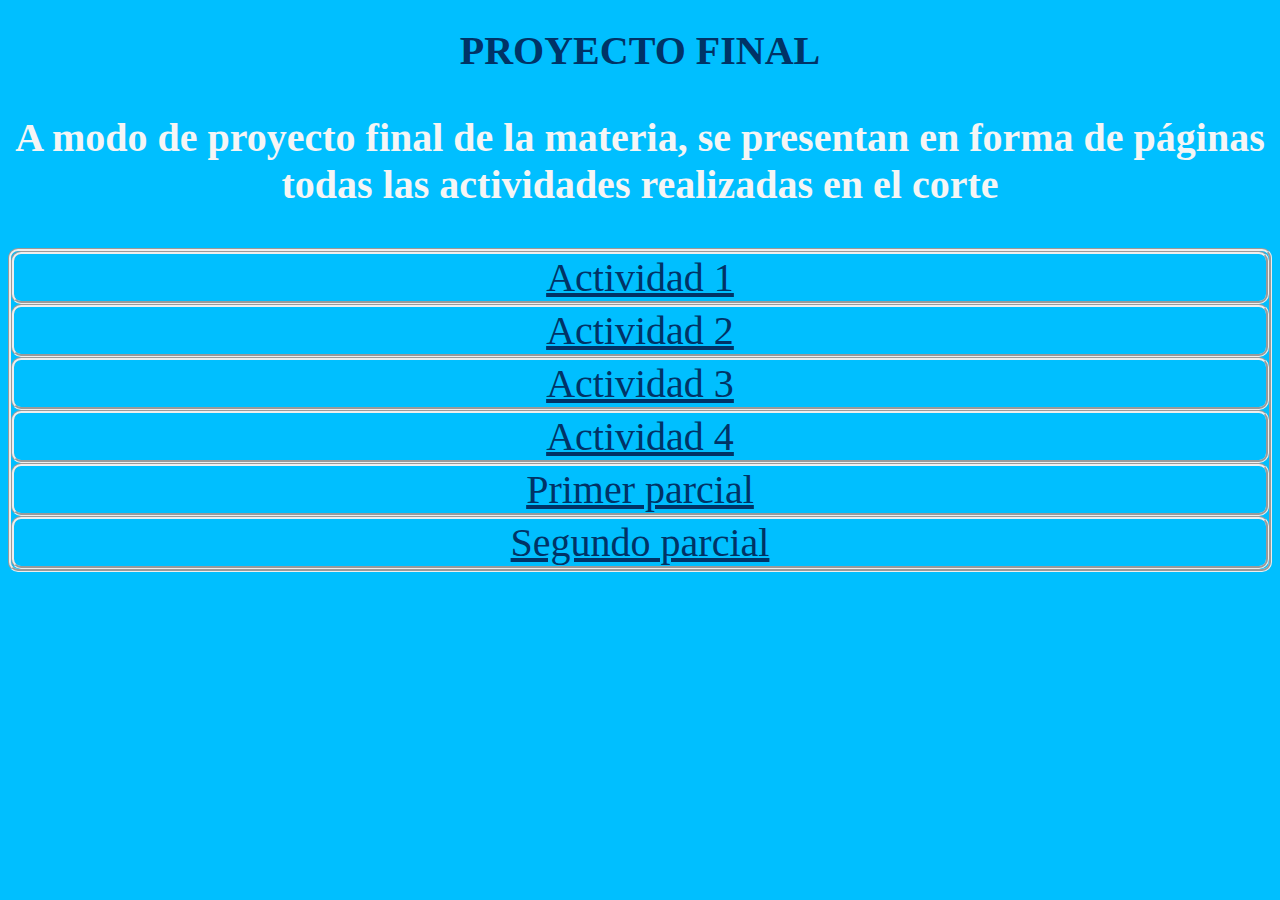
<file: index.html>
<!DOCTYPE html>
<html lang="es">
    <head>
        <title>Proyecto Final</title>
        <meta charset="UTF-8">
        <meta name="viewport" content="width=device-width, initial-scale=1.0">
        <link rel="stylesheet" href="styles.css">
    </head>
    <body>
        <main>
            <h1>PROYECTO FINAL</h1>
            <h3>A modo de proyecto final de la materia, se presentan en forma de páginas todas las actividades realizadas en el corte</h3>
            <ul>
                <li tabindex="1"><a href="Actividad 1/Actividad1.html">Actividad 1</a></li>
                <li tabindex="2"><a href="Actividad 2/Actividad2.html">Actividad 2</a></li>
                <li tabindex="3"><a href="Actividad 3/Actividad3.html">Actividad 3</a></li>
                <li tabindex="4"><a href="Actividad 4/Actividad4.html">Actividad 4</a></li>
                <li tabindex="5"><a href="Primer parcial/PreParcial.html">Primer parcial</a></li>
                <li tabindex="6"><a href="Segundo parcial/SegundoParcial.html">Segundo parcial</a></li>
            </ul>
        </main>
    </body>
</html>
</file>
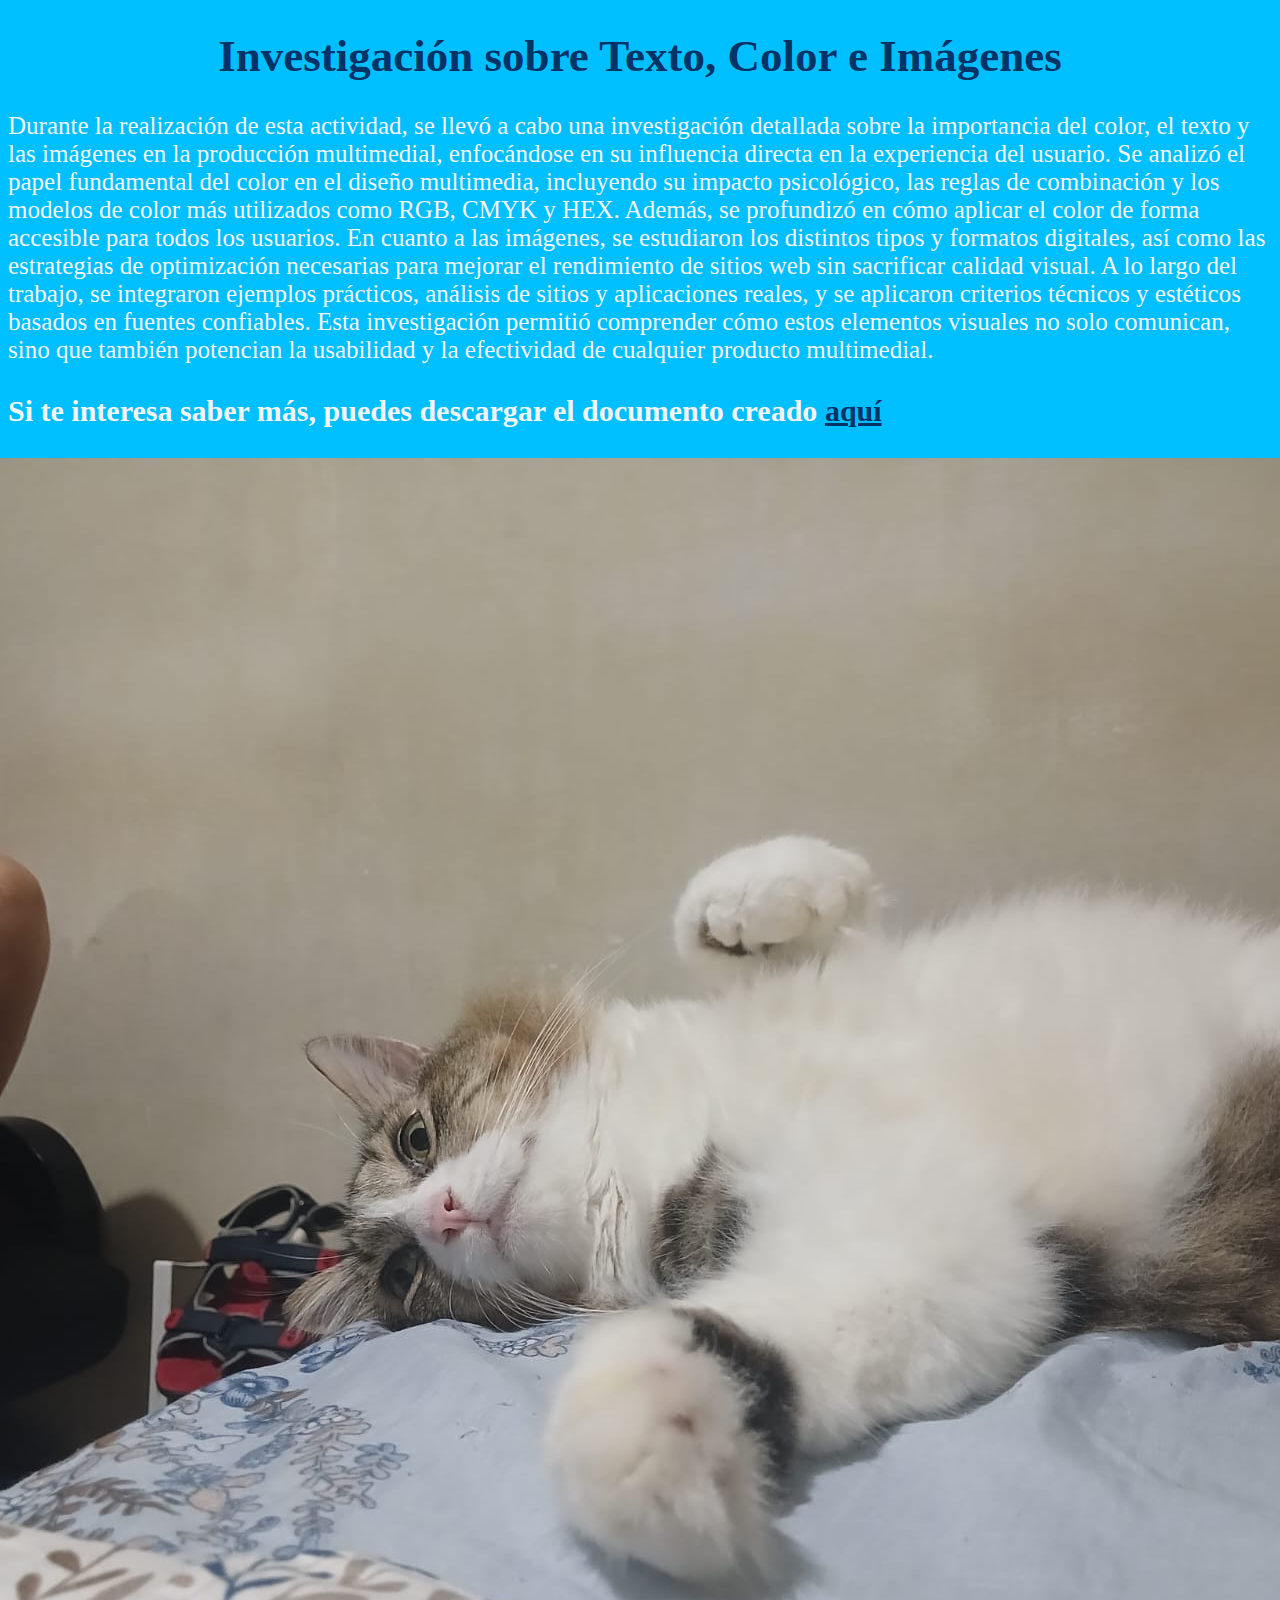
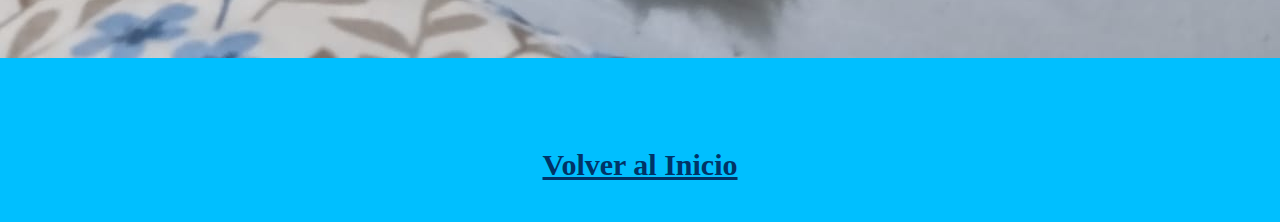
<file: Actividad 1/Actividad1.html>
<!DOCTYPE html>
<html lang="es">
    <head>
        <title>Primer actividad</title>
        <meta charset="UTF-8">
        <meta name="viewport" content="width=device-width, initial-scale=1.0">
        <link rel="stylesheet" href="styles3.css">

    </head>
    <body>
        <main>
            <h1>Investigación sobre Texto, Color e Imágenes</h1>
            <p>Durante la realización de esta actividad, se llevó a cabo una investigación detallada sobre la importancia del color,
            el texto y las imágenes en la producción multimedial, enfocándose en su influencia directa en la experiencia del usuario.
            Se analizó el papel fundamental del color en el diseño multimedia, incluyendo su impacto psicológico, las reglas de combinación 
            y los modelos de color más utilizados como RGB, CMYK y HEX. Además, se profundizó en cómo aplicar el color de forma accesible para todos los usuarios. 
            En cuanto a las imágenes, se estudiaron los distintos tipos y formatos digitales, así como las estrategias de optimización necesarias para mejorar el 
            rendimiento de sitios web sin sacrificar calidad visual. A lo largo del trabajo, se integraron ejemplos prácticos, análisis de sitios y aplicaciones reales, 
            y se aplicaron criterios técnicos y estéticos basados en fuentes confiables. Esta investigación permitió comprender cómo estos elementos visuales no solo 
            comunican, sino que también potencian la usabilidad y la efectividad de cualquier producto multimedial.
            </p>

            <h3>Si te interesa saber más, puedes descargar el documento creado <a href="INVESTIGACIÓN sobre TEXTO, COLOR e IMAGEN - Juan Pablo Barraza Caballero.pdf" download="Actividad-Investigativa.pdf">aquí</a></h3>
        </main>
        <figure class="contenedor">
                <img src="gata.jpg" title="una gata" alt="gata">
            </figure>
    </body>
    <footer>
        <br>
        <h4><a href="../index.html">Volver al Inicio</a></h4>
    </footer>

</html>
</file>
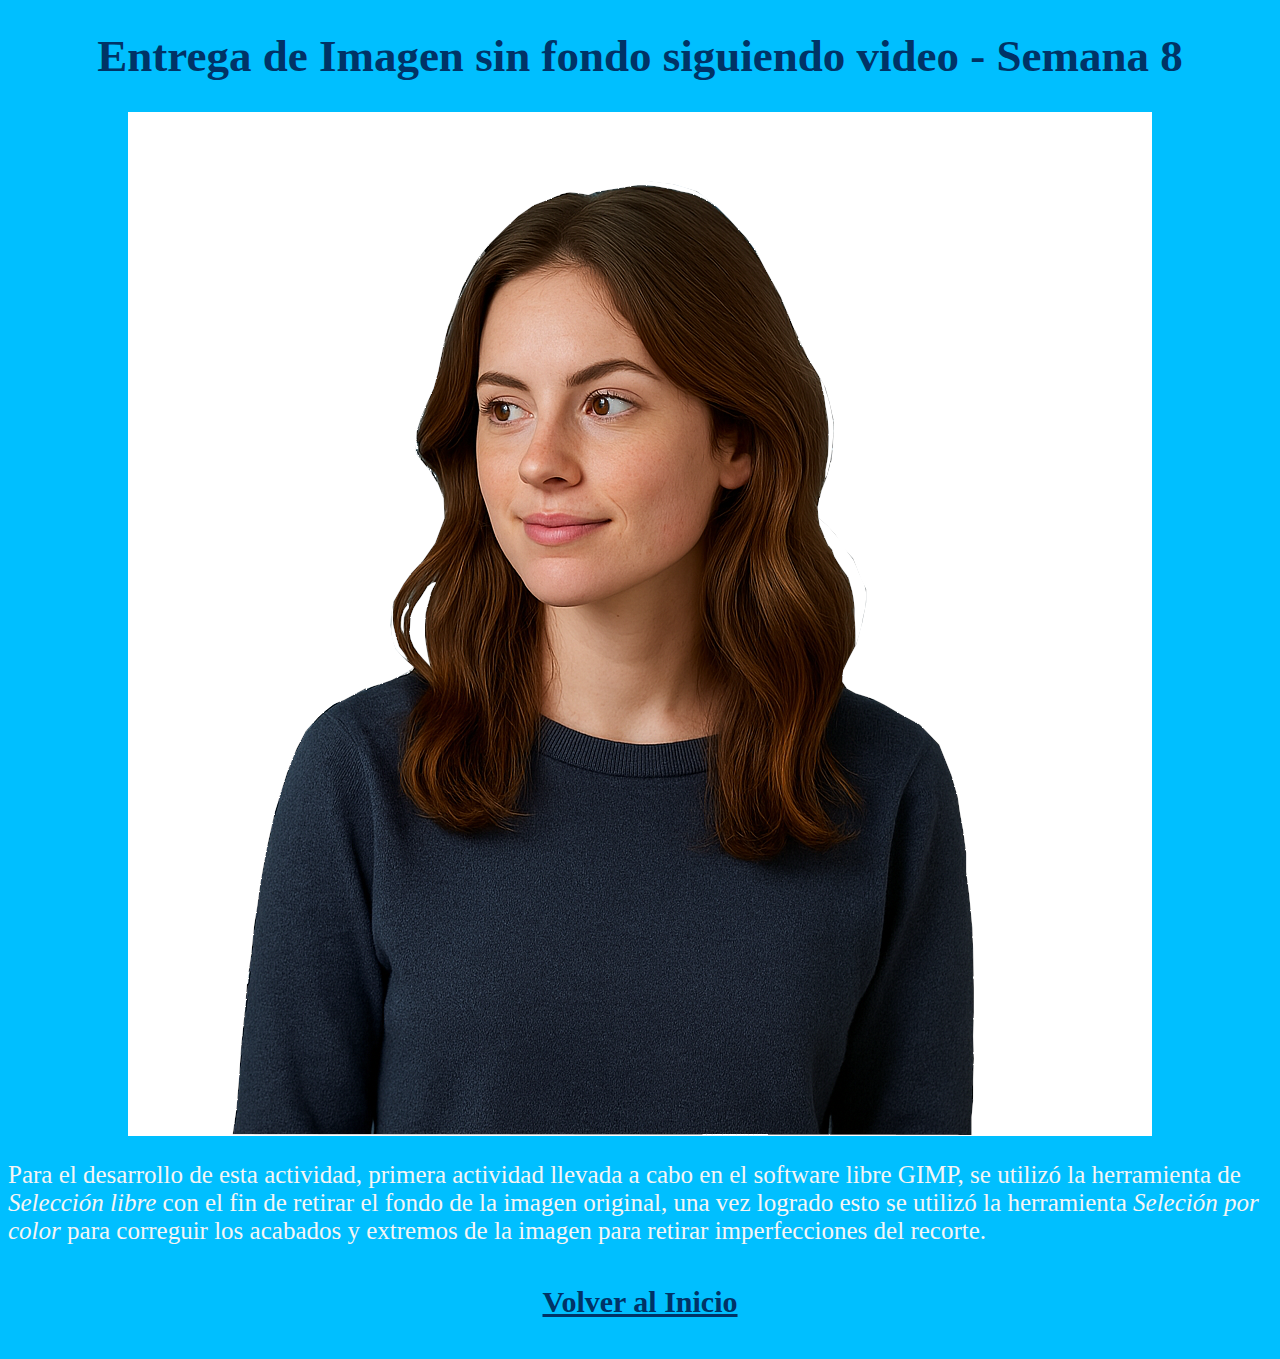
<file: Actividad 2/Actividad2.html>
<!DOCTYPE html>
<html lang="es">
    <head>
        <title>Segunda actividad</title>
        <meta charset="UTF-8">
        <meta name="viewport" content="width=device-width, initial-scale=1.0">
        <link rel="stylesheet" href="styles4.css">

    </head>
    <body>
        <main>
            <h1>Entrega de Imagen sin fondo siguiendo video - Semana 8</h1>
            <figure class="contenedor">
                <img src="ImagenEditada.png" title="Imagen de chica sin fondo" alt="Imagen de chica sin fondo">
            </figure>
        </main>
        <section>
            <p>Para el desarrollo de esta actividad, primera actividad llevada a cabo en el software libre GIMP, se utilizó la
                herramienta de <em>Selección libre</em> con el fin de retirar el fondo de la imagen original, una vez logrado
                esto se utilizó la herramienta <em>Seleción por color</em> para correguir los acabados y extremos de la imagen
                para retirar imperfecciones del recorte.
            </p>
        </section>
    </body>
    <footer>
        <h4><a href="../index.html">Volver al Inicio</a></h4>
    </footer>
</html>
</file>
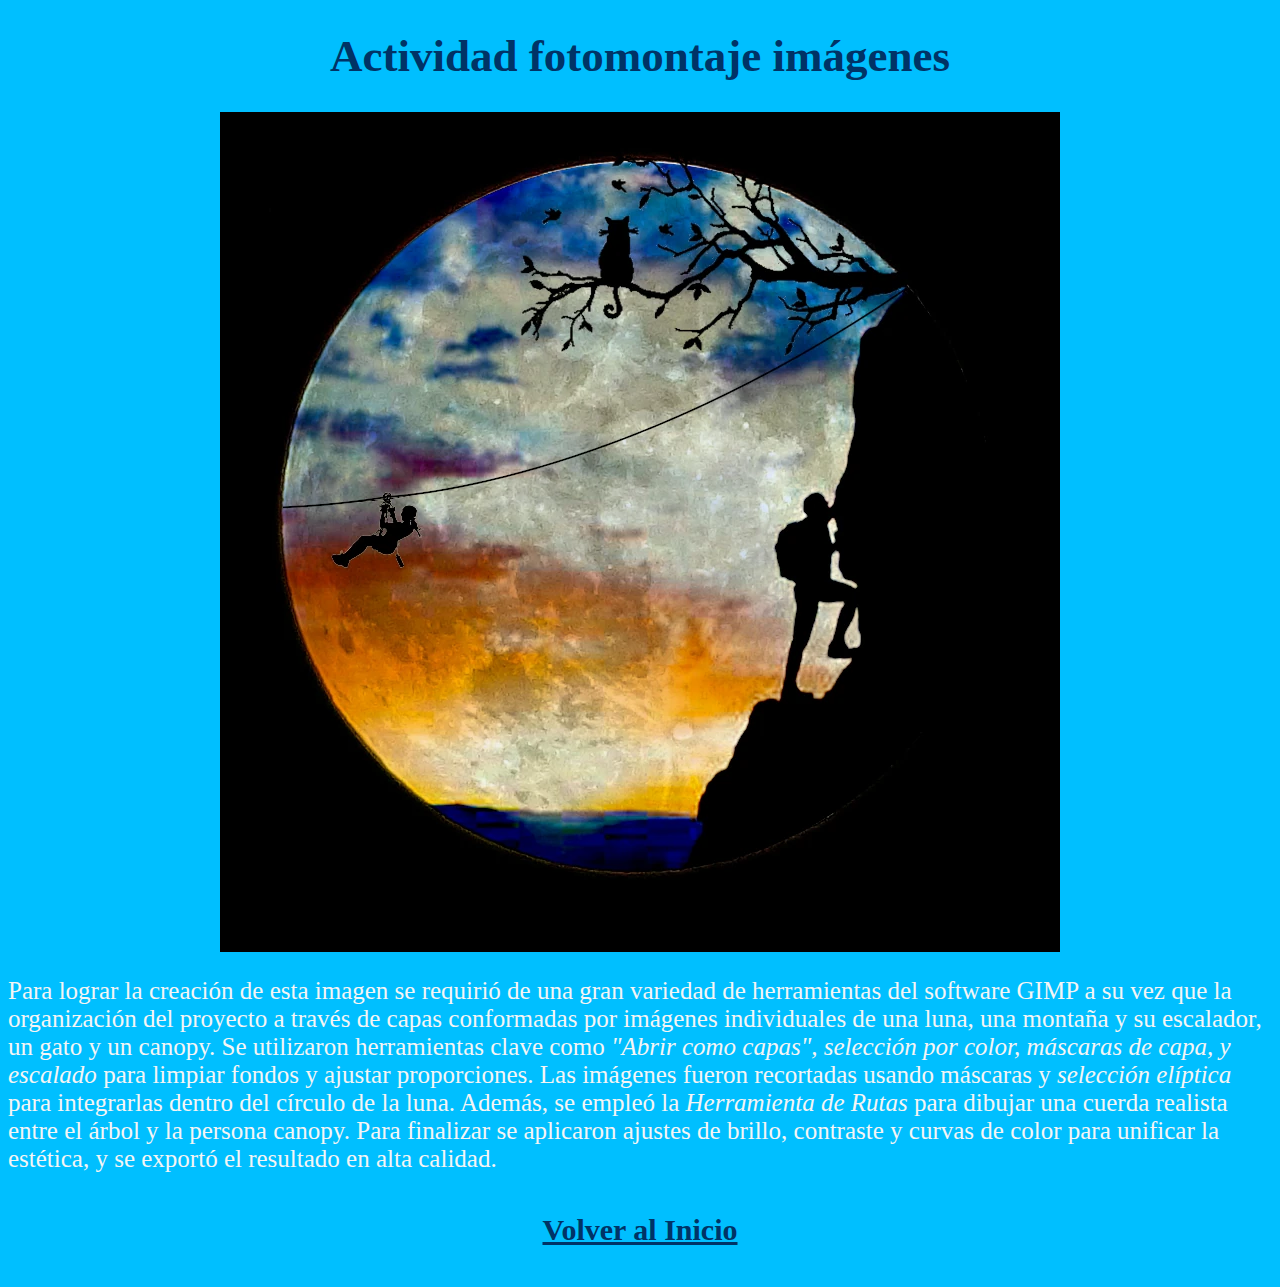
<file: Actividad 3/Actividad3.html>
<!DOCTYPE html>
<html lang="es">
    <head>
        <title>Tercera actividad</title>
        <meta charset="UTF-8">
        <meta name="viewport" content="width=device-width, initial-scale=1.0">
        <link rel="stylesheet" href="styles5.css">
 
    </head>
    <body>
        <main>
            <h1>Actividad fotomontaje imágenes</h1>
            <figure class="contenedor">
                <img src="semana9.webp" title="fotomontaje hecho en GIMP" alt="fotomontaje hecho en GIMP">
            </figure>
        </main>
        <section>
            <p>Para lograr la creación de esta imagen se requirió de una gran variedad de herramientas del software GIMP
                a su vez que la organización del proyecto a través de capas conformadas por imágenes individuales de
                una luna, una montaña y su escalador, un gato y un canopy. 
                Se utilizaron herramientas clave como <em>"Abrir como capas", selección por color, máscaras de capa, y escalado</em>
                para limpiar fondos y ajustar proporciones. Las imágenes fueron recortadas usando máscaras y <em>selección elíptica</em>
                para integrarlas dentro del círculo de la luna. Además, se empleó la <em>Herramienta de Rutas</em> para dibujar una cuerda 
                realista entre el árbol y la persona canopy. Para finalizar se aplicaron ajustes de brillo, contraste y curvas de 
                color para unificar la estética, y se exportó el resultado en alta calidad.
            </p>
        </section>
    </body>
    <footer>
        <h4><a href="../index.html">Volver al Inicio</a></h4>
    </footer>

</html>
</file>
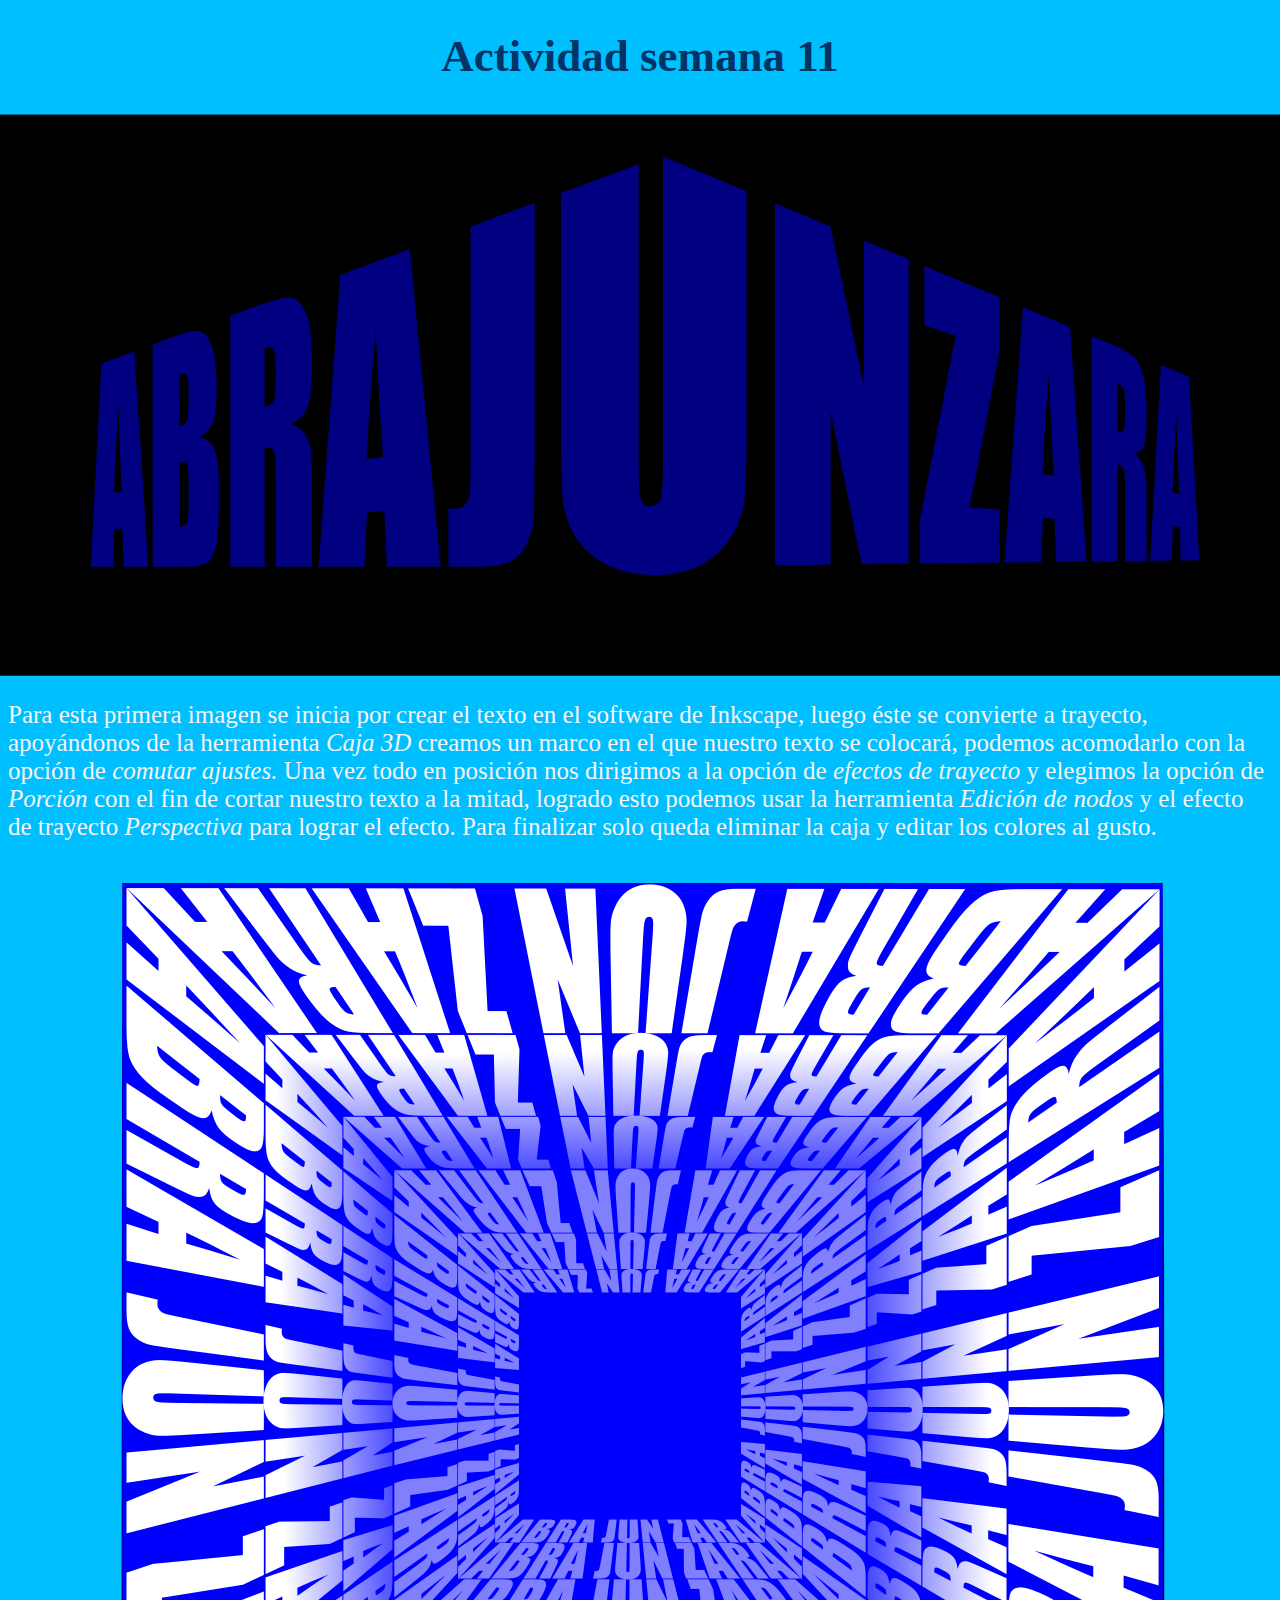
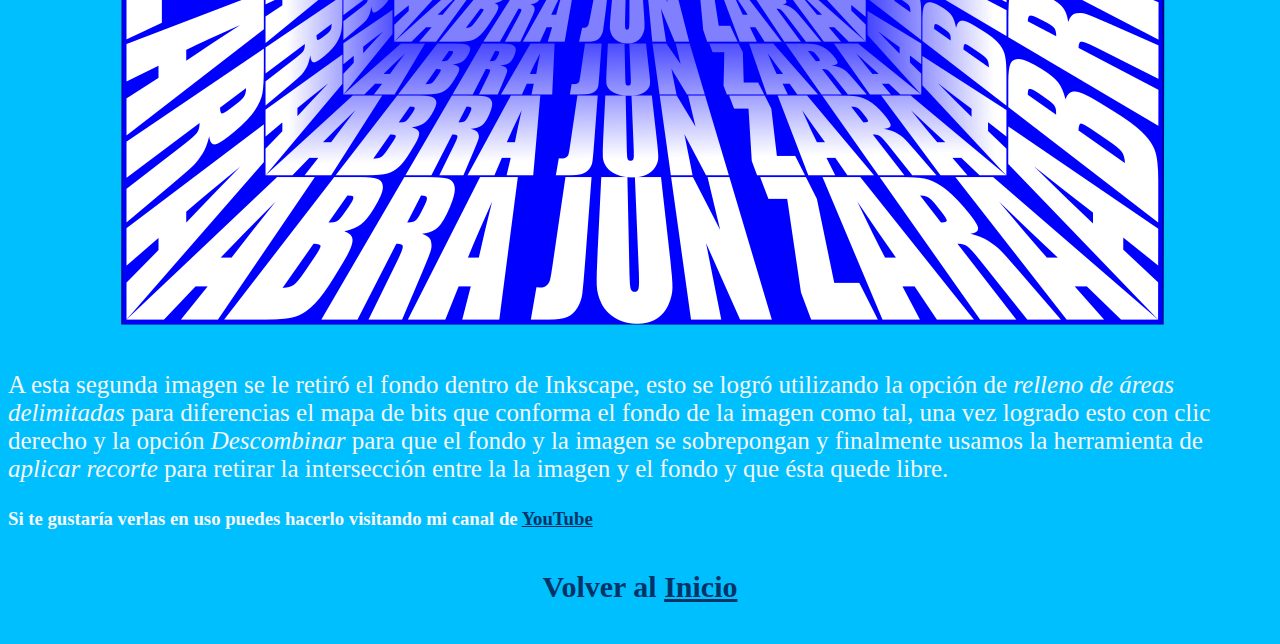
<file: Actividad 4/Actividad4.html>
<!DOCTYPE html>
<html lang="es">
    <head>
        <title>Cuarta actividad</title>
        <meta charset="UTF-8">
        <meta name="viewport" content="width=device-width, initial-scale=1.0">
        <link rel="stylesheet" href="styles6.css">

    </head>
    <body>
        <main>
            <h1>Actividad semana 11</h1>
            <figure class="contenedor1">
                <img src="dibujo-1.png" title="Imagen portada con perspectiva" alt="Banner">
            </figure>
            <p>Para esta primera imagen se inicia por crear el texto en el software de Inkscape, luego éste se convierte a trayecto, apoyándonos de la herramienta
                <em>Caja 3D</em> creamos un marco en el que nuestro texto se colocará, podemos acomodarlo con la opción de <em>comutar ajustes.</em>
                Una vez todo en posición nos dirigimos a la opción de <em>efectos de trayecto</em> y elegimos la opción de <em>Porción</em>
                con el fin de cortar nuestro texto a la mitad, logrado esto podemos usar la herramienta <em>Edición de nodos</em> y el efecto de trayecto
                <em>Perspectiva</em> para lograr el efecto. Para finalizar solo queda eliminar la caja y editar los colores al gusto.
            </p>
            <figure class="contenedor2">
                <img src="bannersinfondo.png" title="Imagen de perfil sin fondo" alt="Perfil">
            </figure>
            <p>A esta segunda imagen se le retiró el fondo dentro de Inkscape, esto se logró utilizando la opción de <em>relleno de áreas delimitadas</em>
                para diferencias el mapa de bits que conforma el fondo de la imagen como tal, una vez logrado esto con clic derecho y la opción <em>Descombinar</em>
                para que el fondo y la imagen se sobrepongan y finalmente usamos la herramienta de <em>aplicar recorte</em> para retirar la intersección entre la
                la imagen y el fondo y que ésta quede libre.
            </p>
        </main>
        <h3>Si te gustaría verlas en uso puedes hacerlo visitando mi canal de <a target="_blank" href="https://www.youtube.com/channel/UC0iX9Pz2r8Bg96TumWwzVdA">YouTube</a></h3>
        <section>
            <h2></h2>
        </section>
    </body>
    <footer>
        <h4>Volver al <a href="../index.html">Inicio</a></h4>
    </footer>
</html>
</file>
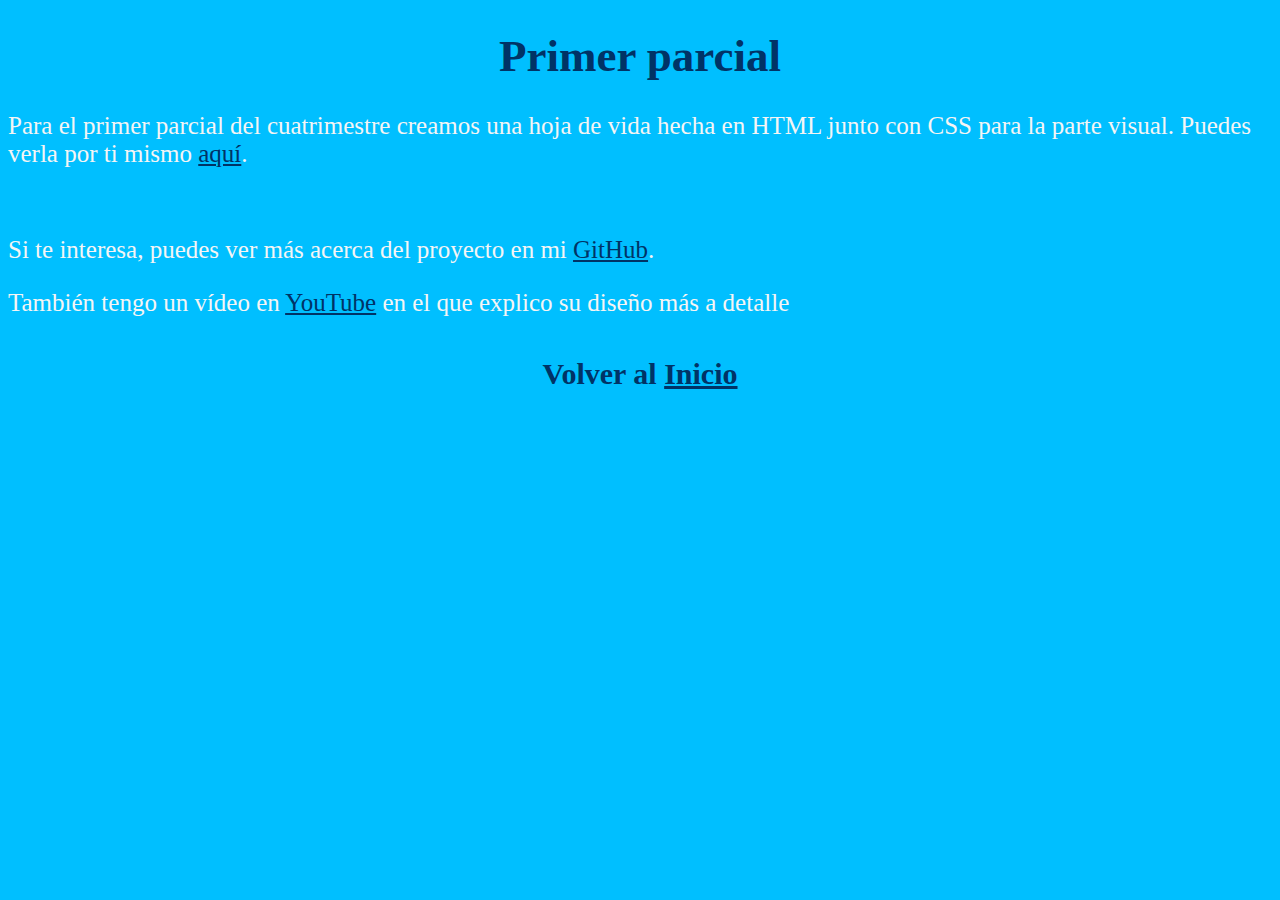
<file: Primer parcial/PreParcial.html>
<!DOCTYPE html>
<html lang="es">
    <head>
        <title>Preámbulo</title>
        <meta charset="UTF-8">
        <meta name="viewport" content="width=device-width, initial-scale=1.0">
        <link rel="stylesheet" href="styles2.css">

    </head>
    <body>
        <main>
            <h1>Primer parcial</h1>
            <p>Para el primer parcial del cuatrimestre creamos una hoja de vida hecha en HTML junto con CSS para
                la parte visual. Puedes verla por ti mismo <a target="_blank" href="PrimerParcial.html">aquí</a>.
            </p>
        </main>
        <section>
            <br>
            <p>Si te interesa, puedes ver más acerca del proyecto en mi <a target="_blank" href="https://github.com/JpabloB-sudo/semana7htmlcv">GitHub</a>.</p>
            <p>También tengo un vídeo en <a target="_blank" href="https://youtu.be/71nH2-viQco">YouTube</a> en el que explico su diseño más a detalle</p>
        </section>
    </body>
    <footer>
        <h4>Volver al <a href="../index.html">Inicio</a></h4>
    </footer>
</html>
</file>
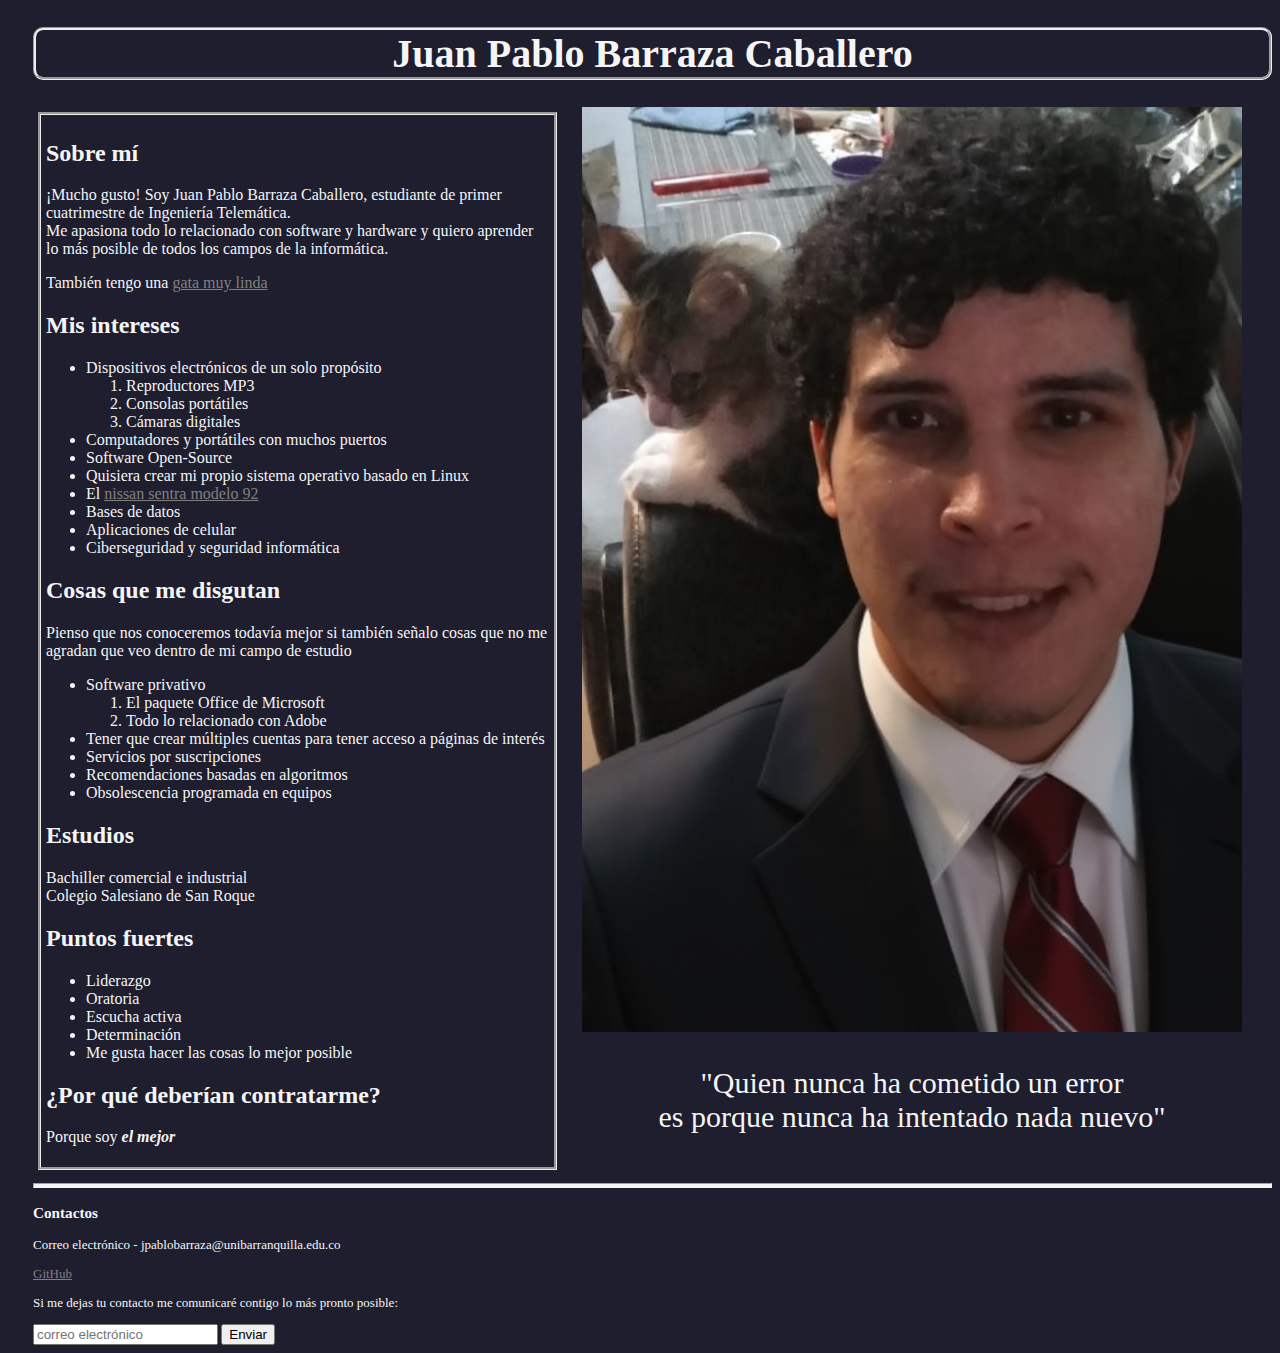
<file: Primer parcial/PrimerParcial.html>
<!DOCTYPE html>
<html lang="es">
<head>
    <meta charset="UTF-8">
    <meta name="viewport" content="width=device-width, initial-scale=1.0">
    <title>Juan Pablo Barraza Caballero - Hoja de Vida</title>
    <link rel="stylesheet" href="styles1.css">
</head>
<body>
    <h1>Juan Pablo Barraza Caballero</h1>
    <div class="foto" >
        <img src="micara.jpeg" title="ese soy yo" alt="foto presentación">
        <blockquote>
            "Quien nunca ha cometido un error <br>es porque nunca ha intentado nada nuevo"
        </blockquote>
    </div>
    <main>
         <section>
            <h2 tabindex="1">Sobre mí</h2>
                <p>¡Mucho gusto! Soy Juan Pablo Barraza Caballero, estudiante de primer cuatrimestre de Ingeniería Telemática.
                    <br>Me apasiona todo lo relacionado con software y hardware y quiero aprender lo más posible de todos los campos de la informática.
                </p>
                <p>También tengo una <a href="gata.jpg" title="miau" target="_blank">gata muy linda</a></p>
            <h2 tabindex="2">Mis intereses</h2>
                <ul>
                    <li>Dispositivos electrónicos de un solo propósito</li>
                        <ol>
                            <li>Reproductores MP3</li>
                            <li>Consolas portátiles</li>
                            <li>Cámaras digitales</li>
                        </ol>
                    <li>Computadores y portátiles con muchos puertos</li>
                    <li>Software Open-Source</li>
                    <li>Quisiera crear mi propio sistema operativo basado en Linux</li>
                    <li>El <a href="1992_nissan_sentra.jpg" target="_blank">nissan sentra modelo 92</a></li>
                    <li>Bases de datos</li>
                    <li>Aplicaciones de celular</li>
                    <li>Ciberseguridad y seguridad informática</li>
                </ul>
            <h2 tabindex="3">Cosas que me disgutan</h2>
                <p>Pienso que nos conoceremos todavía mejor si también señalo cosas que no me agradan que veo dentro de mi campo de estudio</p>
                <ul>
                    <li>Software privativo</li>
                        <ol>
                            <li>El paquete Office de Microsoft</li>
                            <li>Todo lo relacionado con Adobe</li>
                        </ol>
                    <li>Tener que crear múltiples cuentas para tener acceso a páginas de interés</li>
                    <li>Servicios por suscripciones</li>
                    <li>Recomendaciones basadas en algoritmos</li>
                    <li>Obsolescencia programada en equipos</li>
                </ul>
            <h2 tabindex="4">Estudios</h2>
                <p>Bachiller comercial e industrial
                    <br>Colegio Salesiano de San Roque
                </p>
            <h2 tabindex="5">Puntos fuertes</h2>
                <ul>
                    <li>Liderazgo</li>
                    <li>Oratoria</li>
                    <li>Escucha activa</li>
                    <li>Determinación</li>
                    <li>Me gusta hacer las cosas lo mejor posible</li>
                </ul>
            <h2 tabindex="6">¿Por qué deberían contratarme?</h2>
                <p>Porque soy <strong><em>el mejor</em></strong></p>
        </section>
    </main>

    <hr>
    <footer class="final">
        <h3 tabindex="7">Contactos</h3>
            <p title="Correo electrónico">Correo electrónico - jpablobarraza@unibarranquilla.edu.co</p>
            <p><a href="https://github.com/JpabloB-sudo" title="Perfil de GitHub" target="_blank">GitHub</a></p>
            <p>Si me dejas tu contacto me comunicaré contigo lo más pronto posible:</p>
                <form action="#" method="get">
                    <input aria-label="Espacio para escribir correo electrónico" type="text" name="correo" placeholder="correo electrónico" required>
                    <button type="submit">Enviar</button>
                </form>
    </footer>
</body>
</html>
</file>
<file: styles.css>
ul,li {
    text-align: center;
    font-size: 40px;
    border-style:groove;
    border-radius: 10px;
    list-style: none;
    padding: 0;
    margin:0;
}
h1 {
    color: #003366;
}
h1,h3 {
    text-align: center;
    font-size: 40px;
}
body {
    background-color: #00BFFF; 
    color:#f5f5f5  ;
    font-family: "Comic Sans MS", serif ;
    padding:0;
}
 a {
    color: #003366;  
}
a:visited {
    color: #003366;  
}
a:hover {
    color: #003366;  
}
a:active {
    color: #003366;  
}
</file>
<file: Actividad 1/styles3.css>
body {
    background-color: #00BFFF; 
    color:#f5f5f5  ;
    font-family: "Comic Sans MS", serif ;
    padding:0;
}
p {
    font-size: 25px;
}
footer {
    color: #003366;
    text-align: center;
    font-size: 30px;
}
h1 {
    color: #003366;
    text-align: center;
    font-size: 45px;
}
h3 {
    font-size: 30px;
}
.contenedor {
    display: flex;
    justify-content: center;
    align-items: center;
    height: auto;
    width: auto;
    
}
 a {
    color: #003366;  
}
a:visited {
    color: #003366;  
}
a:hover {
    color: #003366;  
}
a:active {
    color: #003366;  

}
</file>
<file: Actividad 2/styles4.css>
body {
    background-color: #00BFFF; 
    color:#f5f5f5  ;
    font-family: "Comic Sans MS", serif ;
    padding:0;
}
p {
    font-size: 25px;
}
footer {
    color: #003366;
    text-align: center;
    font-size: 30px;
}
h1 {
    color: #003366;
    text-align: center;
    font-size: 45px;
}
.contenedor {
    display: flex;
    justify-content: center;
    align-items: center;
    height: auto;
    width: auto;
    
}
a {
    color: #003366;  
}
a:visited {
    color: #003366;  
}
a:hover {
    color: #003366;  
}
a:active {
    color: #003366;  
}
</file>
<file: Actividad 3/styles5.css>
body {
    background-color: #00BFFF; 
    color:#f5f5f5  ;
    font-family: "Comic Sans MS", serif ;
    padding:0;
}
p {
    font-size: 25px;
}
footer {
    color: #003366;
    text-align: center;
    font-size: 30px;
}
h1 {
    color: #003366;
    text-align: center;
    font-size: 45px;
}
.contenedor {
    display: flex;
    justify-content: center;
    align-items: center;
    height: auto;
    width: auto;
    
}
a {
    color: #003366;  
}
a:visited {
    color: #003366;  
}
a:hover {
    color: #003366;  
}
a:active {
    color: #003366;  
}
</file>
<file: Actividad 4/styles6.css>
body {
    background-color: #00BFFF; 
    color:#f5f5f5  ;
    font-family: "Comic Sans MS", serif ;
    padding:0;
}
p {
    font-size: 25px;
}
footer {
    color: #003366;
    text-align: center;
    font-size: 30px;
}
h1 {
    color: #003366;
    text-align: center;
    font-size: 45px;
}
.contenedor1 {
    display: flex;
    justify-content: center;
    align-items: center;
    height: auto;
    width: auto;
    
}
.contenedor2 {
    display: flex;
    justify-content: center;
    align-items: center;
    height: auto;
    width: auto;
}

a {
    color: #003366;  
}
a:visited {
    color: #003366;  
}
a:hover {
    color: #003366;  
}
a:active {
    color: #003366;  
}
</file>
<file: Primer parcial/styles2.css>
body {
    background-color: #00BFFF; 
    color:#f5f5f5  ;
    font-family: "Comic Sans MS", serif ;
    padding:0;
}
p {
    font-size: 25px;
}
footer {
    color: #003366;
    text-align: center;
    font-size: 30px;
}
h1 {
    text-align: center;
    font-size: 45px;
    color: #003366;
}
 a {
    color: #003366;  
}
a:visited {
    color: #003366;  
}
a:hover {
    color: #003366;  
}
a:active {
    color: #003366;  
}
</file>
<file: Primer parcial/styles1.css>
h1 {
            text-align: center;
            font-size: 40px;
            border-style:groove;
            border-radius: 10px;
        }
        blockquote {
            text-align: center;
            font-size: 25px;
        }
        body {
            background-color: #1e1e2f; 
            color:#f5f5f5  ;
            font-family: "Comic Sans MS", serif ;
            padding-left: 25px;
            cursor: url(Normal\ Select.cur), auto;
        }
        main {
           display: flex;

        }
        section {
            margin: 5px;
            display: inline-block;
            border-style: groove;
            padding: 5px;
        }
        .foto {
            width: auto;
            height: auto;
            float:right;
            padding-right: 30px;
            padding-left: 20px;
        }
        blockquote {
            font-size: 30px;
        }
        a {
          color: grey;  
        }
        a:visited {
          color: grey;  
        }
        a:hover {
          color: rgb(186, 18, 144);  
        }
        a:active {
          color: white;  
        }
        hr {
            height: 3px;
            background-color: #f5f5f5;
            border-color: #f5f5f5;
        }
        .final  {
            font-size: small;
        }
</file>
